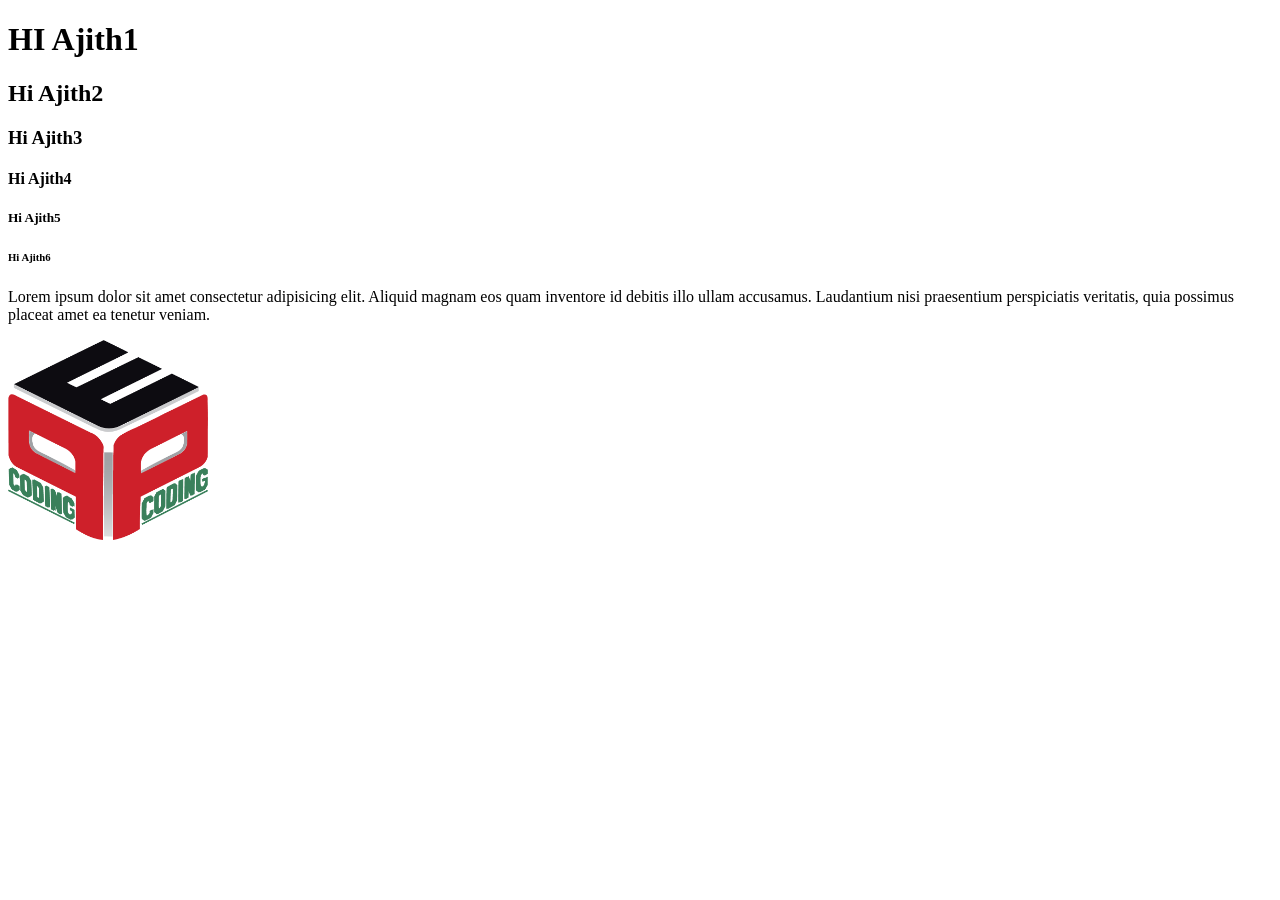
<file: Module1/Index.html>
<!DOCTYPE html>
<html lang="en">
<head>
    <meta charset="UTF-8">
    <meta http-equiv="X-UA-Compatible" content="IE=edge">
    <meta name="viewport" content="width=device-width, initial-scale=1.0">
    <title>Document</title>
    <style>
        .imgcontainer{
            width:200px;
            height:200px;
        }

        .imgcontainer>img{
           width:100%;
           height:100%;
        }
    </style>
</head>
<body>
     <!-- Heading H1 to H6 -->
     <h1>HI Ajith1</h1>
     <h2>Hi Ajith2</h2>
     <h3>Hi Ajith3</h3>
     <h4>Hi Ajith4</h4>
     <h5>Hi Ajith5</h5>
     <h6>Hi Ajith6</h6>

     <!-- Paragraph -->
    <p>Lorem ipsum dolor sit amet consectetur adipisicing elit. Aliquid magnam eos quam inventore id debitis illo ullam accusamus. Laudantium nisi praesentium perspiciatis veritatis, quia possimus placeat amet ea tenetur veniam.</p>
    <div class="imgcontainer">
        <img src="./logo2.png" alt="logo">
    </div>
</body>
</html>
</file>
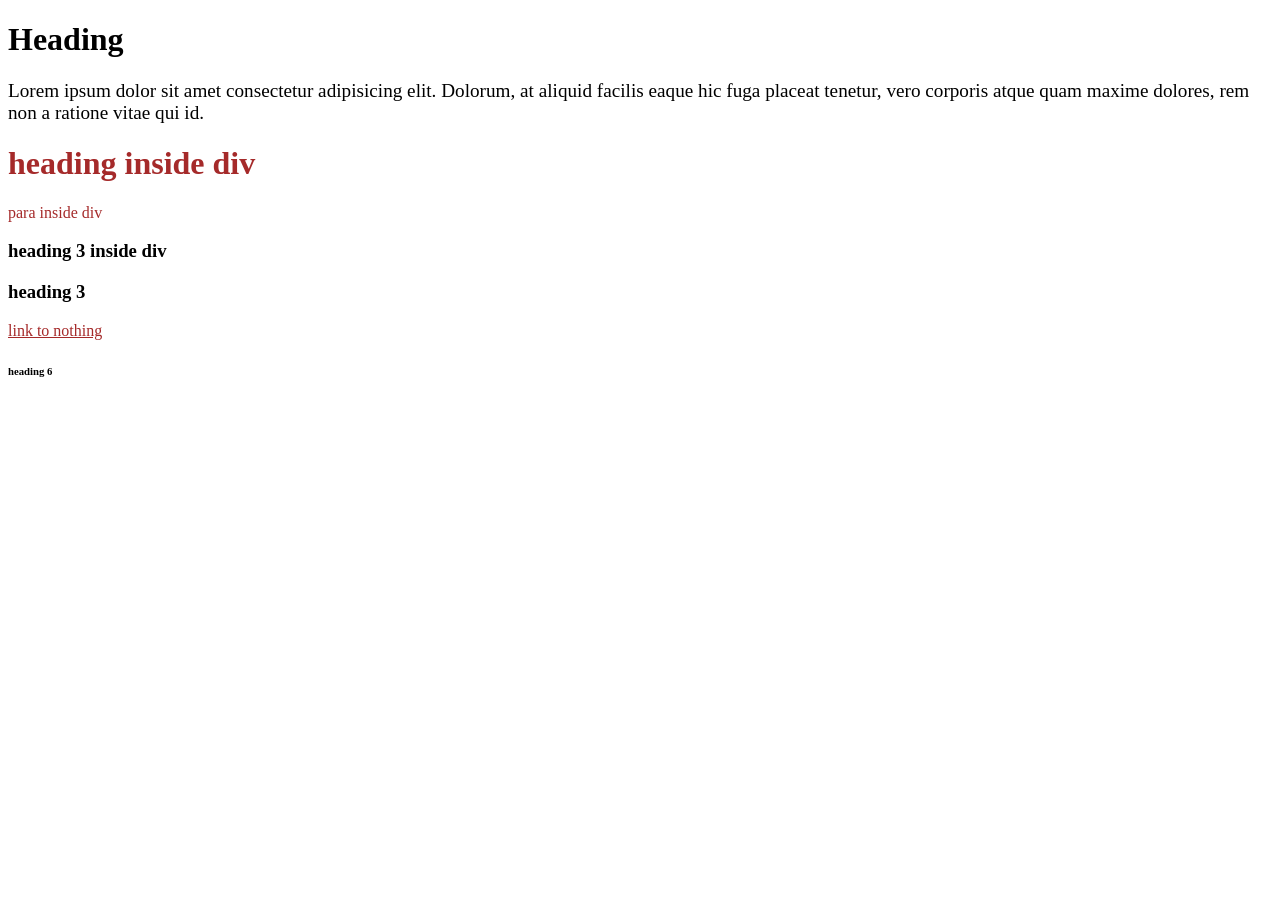
<file: Module1/Day3/selector_css.html>
<!DOCTYPE html>
<html lang="en">
<head>
    <meta charset="UTF-8">
    <meta http-equiv="X-UA-Compatible" content="IE=edge">
    <meta name="viewport" content="width=device-width, initial-scale=1.0">
    <title>Document</title>
    <style>
        /* *{
            color: brown;
        } */

        /* div{
            color:brown;
        } */

        /* class selector */
        .container{
            color: brown;
        }

        /* id selector */
        #one{
            font-size: larger;
        }



    </style>
</head>
<body>
    <h1>Heading </h1>
    <p id="one">Lorem ipsum dolor sit amet consectetur adipisicing elit. Dolorum, at aliquid facilis eaque hic fuga placeat tenetur, vero corporis atque quam maxime dolores, rem non a ratione vitae qui id.</p>
    <div class="container">
        <h1>heading inside div</h1>
        <p>para inside div</p>
    </div>

    <div>
        <h3>heading 3 inside div</h3>
    </div
    >
    <h3>heading 3</h3>
    <a class="container" href="">link to nothing</a>
    <h6>heading 6</h6>

</body>
</html>
</file>
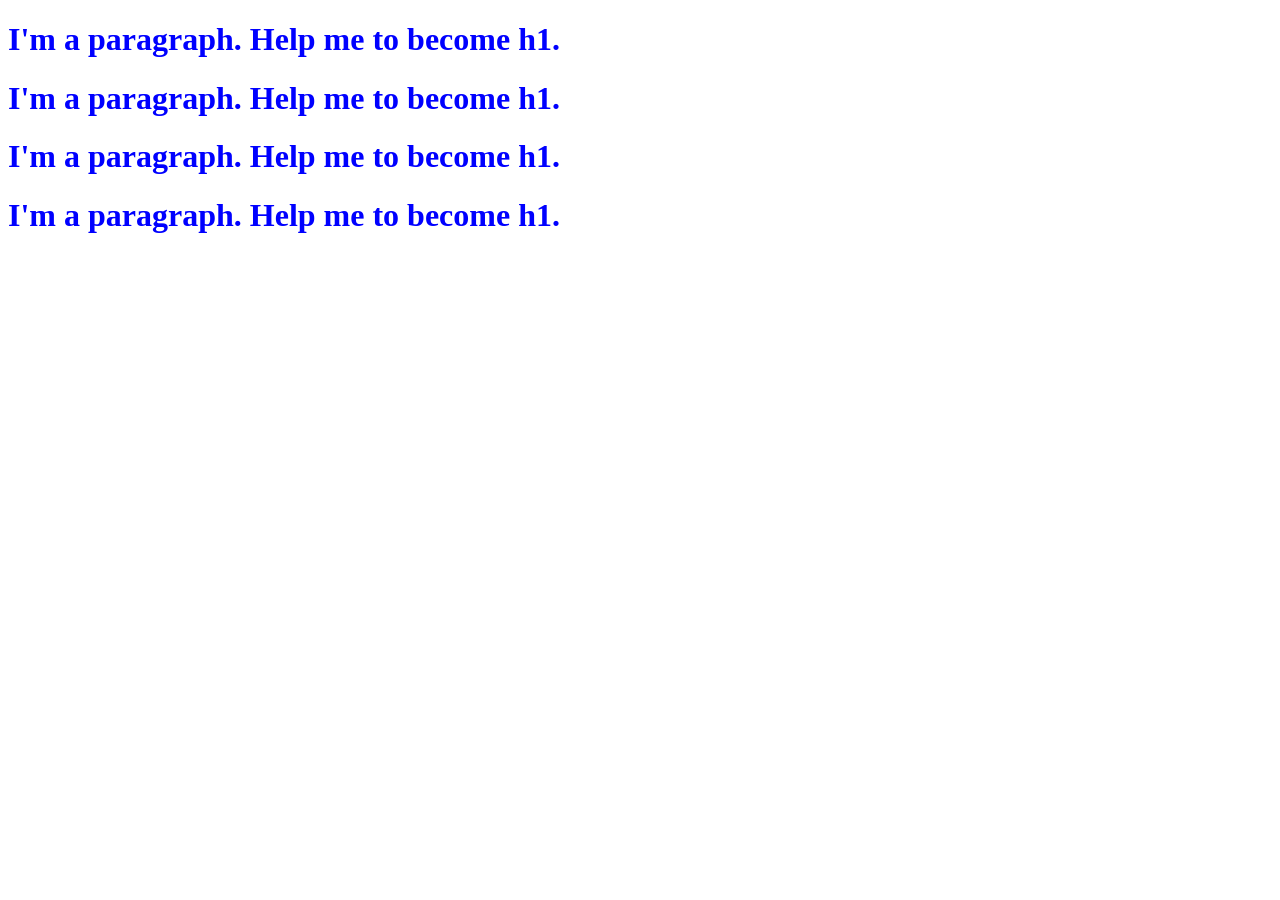
<file: Module1/Day3/css_selector_questions/q1.html>
<!DOCTYPE html>
<html lang="en">

<head>
    <meta charset="UTF-8">
    <meta name="viewport" content="width=device-width, initial-scale=1.0">
    <title>Document</title>

    <style>
        /* css selector */
        /* element selector */
        h1{
            color:blue;
        }
    </style>
</head>

<body>
    <!-- add css styles to all h1 tags making it blue   -->
    <h1>I'm a paragraph. Help me to become h1.</h1>
    <h1>I'm a paragraph. Help me to become h1.</h1>
    <h1>I'm a paragraph. Help me to become h1.</h1>
    <h1>I'm a paragraph. Help me to become h1.</h1>
</body>

</html>
</file>
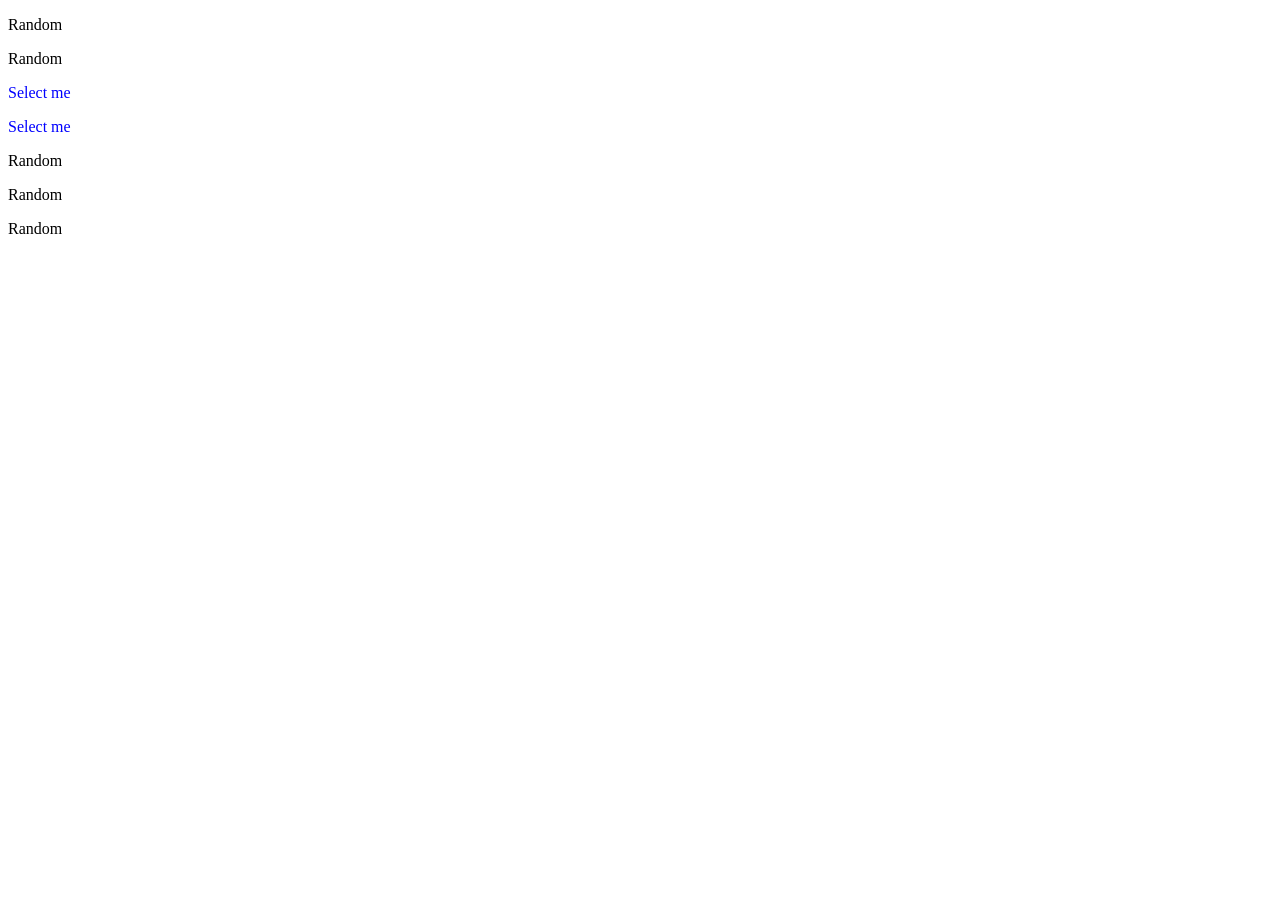
<file: Module1/Day3/css_selector_questions/q10.html>
<!DOCTYPE html>
<html lang="en">

<head>
    <meta charset="UTF-8" />
    <meta name="viewport" content="width=device-width, initial-scale=1.0" />
    <title>Document</title>
    <style>
        #the-one>.c1.c2{
            color:blue;
        }
        
    </style>
</head>

<body>
    <!-- Select the element with "Select me" and make it blue  -->
    <div class="some-class">
        <div id="the-one">
            <p>Random</p>
            <div>
                <p class="c1 c2">Random</p>
            </div>
            <p class="c1 c2">Select me</p>
            <div class="c1 c2">Select me</div>
        </div>
    </div>
    <div class="some-class">
        <p class="c1">Random</p>
        <p class="c2">Random</p>
        <p class="c1 c2">Random</p>
    </div>
</body>

</html>
</file>
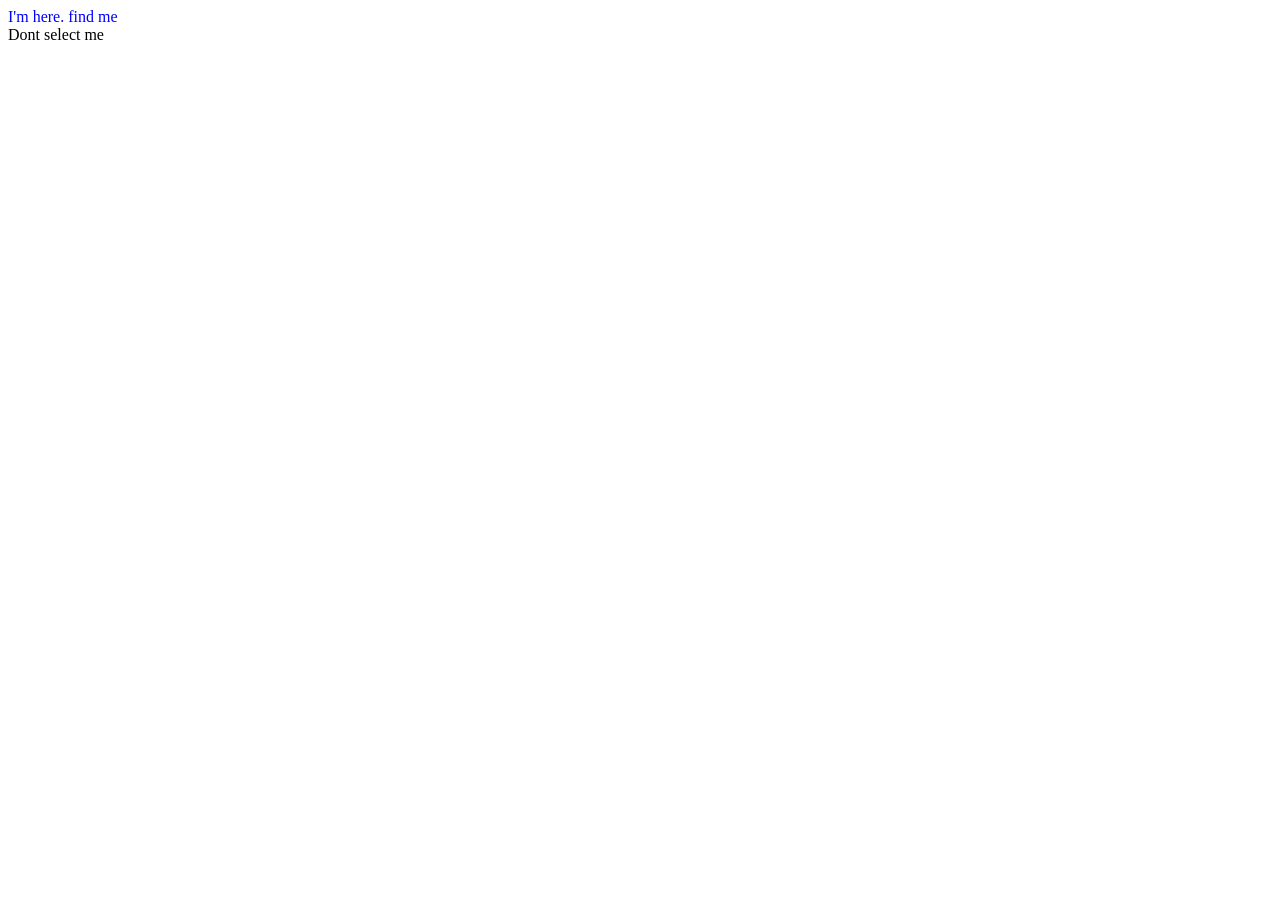
<file: Module1/Day3/css_selector_questions/q11.html>
<!DOCTYPE html>
<html lang="en">

<head>
  <meta charset="UTF-8" />
  <meta name="viewport" content="width=device-width, initial-scale=1.0" />
  <title>Document</title>
  <style>
    /* classes desendent */ 
    .c1 .c2{
        color:blue;
    }

  </style>
</head>

<body>
  <!-- Select "I'm here. find me" and make it blue  -->

  <div class="c1">
    <div>
      <div>
        <span>
          <div class="c2">I'm here. find me</div>
        </span>
      </div>
    </div>

  </div>
    <span>
      <div class="c2">Dont select me</div>
    </span>
</body>

</html>
</file>
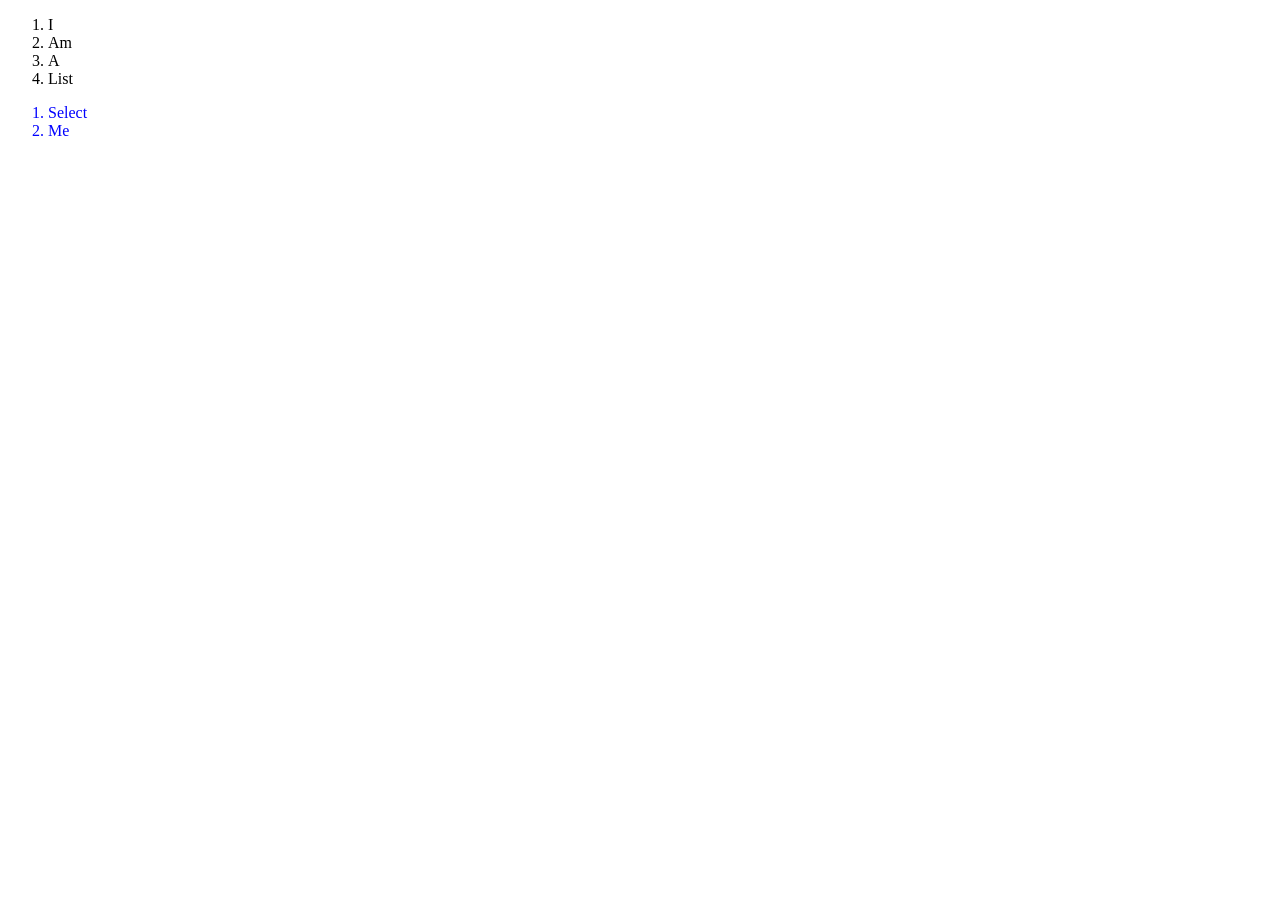
<file: Module1/Day3/css_selector_questions/q2.html>
<!DOCTYPE html>
<html lang="en">

<head>
    <meta charset="UTF-8">
    <meta name="viewport" content="width=device-width, initial-scale=1.0">
    <title>Document</title>
    <style>
        /* descendent selector */
        div{
            color:blue;
        }
    </style>
</head>

<body>
    <!-- write css selector to select the select,me list items make them blue -->
    
        <ol>
            <li>I</li>
            <li>Am</li>
            <li>A</li>
            <li>List</li>
        </ol>
    

    <div>
        <ol>
            <li>Select</li>
            <li>Me</li>
        </ol>
    </div>
</body>

</html>
</file>
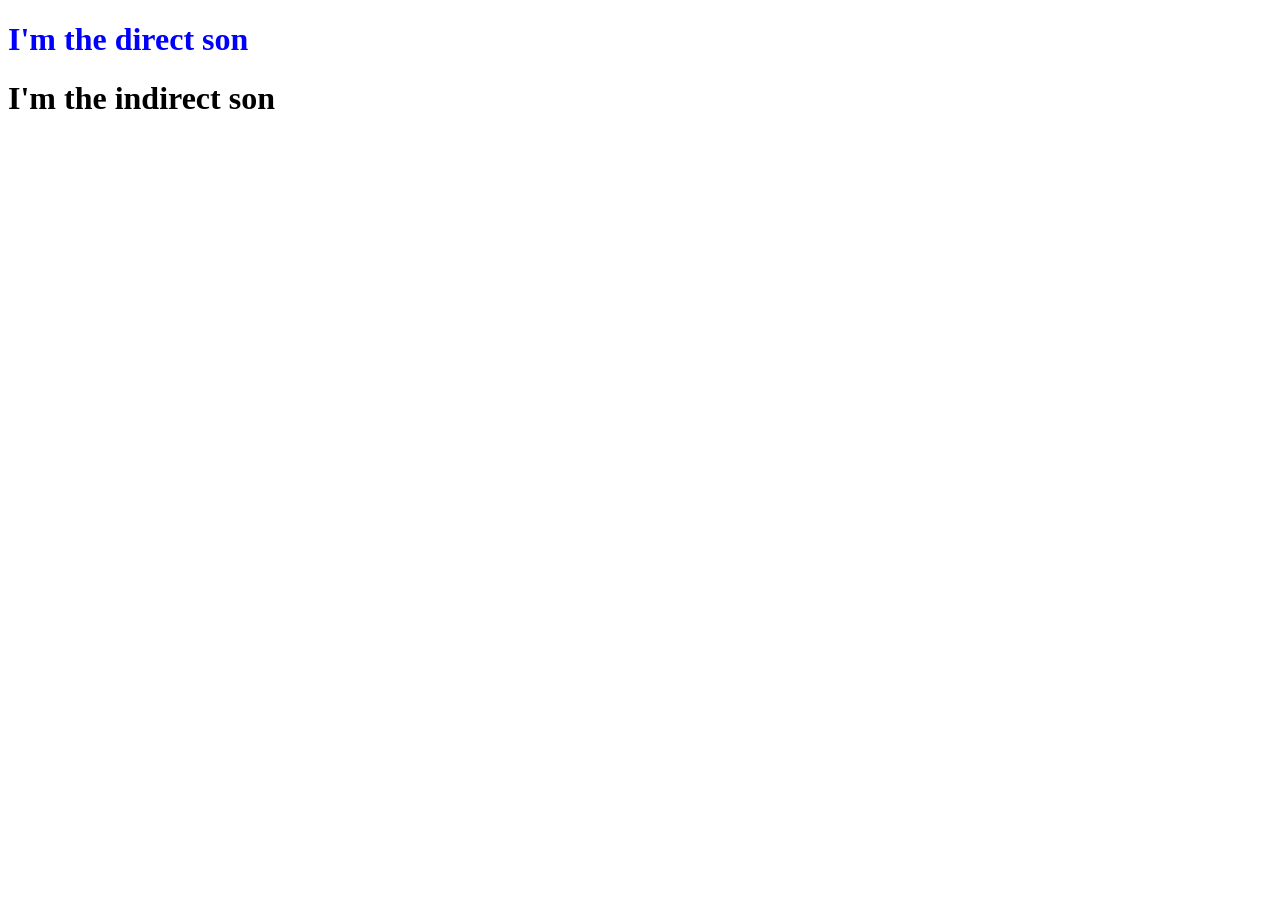
<file: Module1/Day3/css_selector_questions/q3.html>
<!DOCTYPE html>
<html lang="en">

<head>
    <meta charset="UTF-8">
    <meta name="viewport" content="width=device-width, initial-scale=1.0">
    <title>Document</title>
    <style>
        /* children selector */
        
        div>h1>span{
            color:blue;
        }
        
    </style>
</head>

<body>

    <!-- select "I'm the direct son" and make it blue -->

    <div>
        <h1>
            <span>I'm the direct son</span>
        </h1>
    </div>

    <div>
        <span>
            <h1>
                <span>I'm the indirect son</span>
            </h1>
        </span>
    </div>

</body>

</html>
</file>
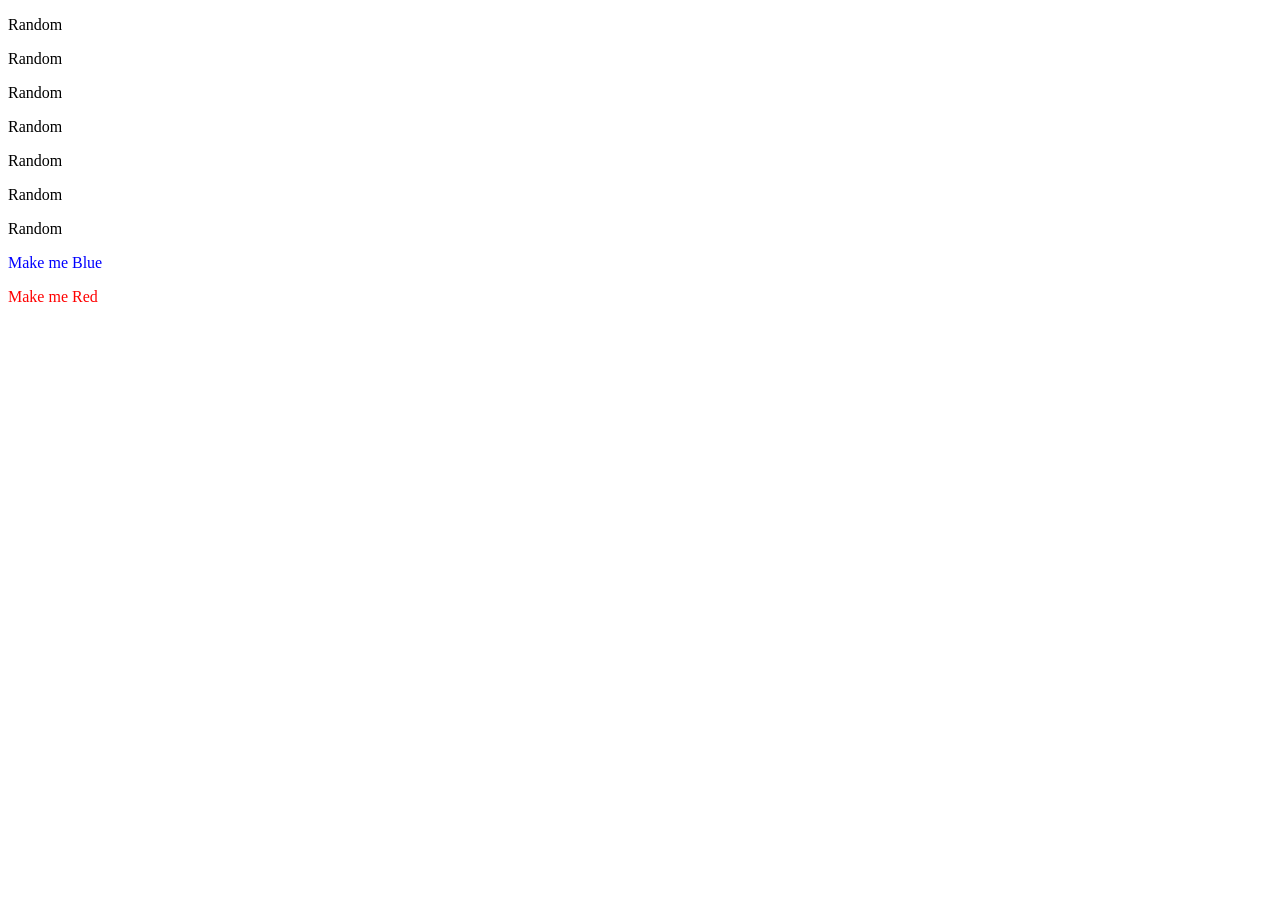
<file: Module1/Day3/css_selector_questions/q4.html>
<!DOCTYPE html>
<html lang="en">

<head>
    <meta charset="UTF-8">
    <meta name="viewport" content="width=device-width, initial-scale=1.0">
    <title>Document</title>
    <style>
        /* class selector */
        .class1{
            color:blue;
        }
        .class2{
            color: red;
        }
    </style>
</head>

<body>
    <!-- Select the make me p tags and make class 1 blue and class 2 red  -->
    <p>Random</p>
    <p>Random</p>
    <p>Random</p>
    <p>Random</p>
    <p>Random</p>
    <p>Random</p>
    <p>Random</p>

    <p class="class1">Make me Blue</p>
    <p class="class2">Make me Red</p>

</body>

</html>
</file>
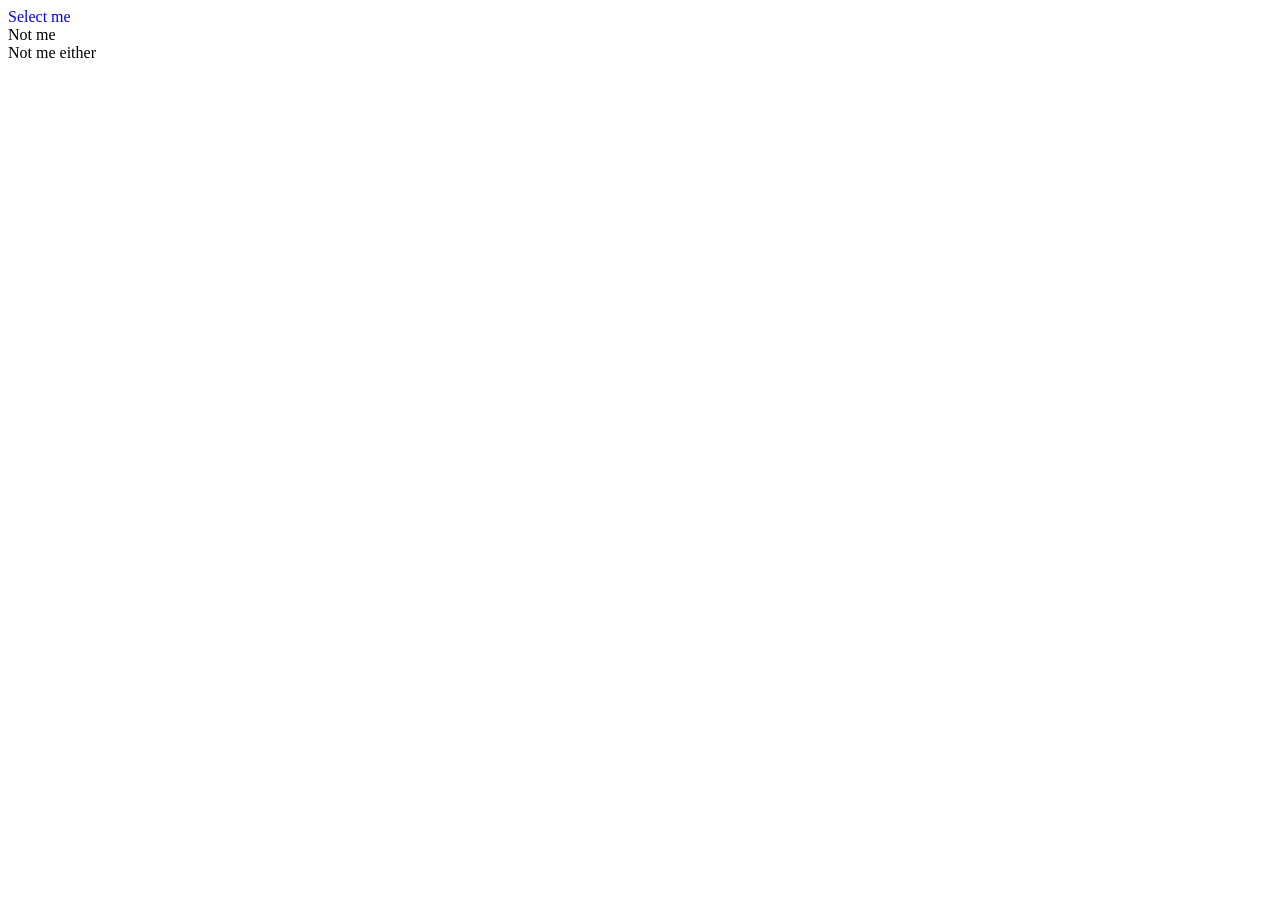
<file: Module1/Day3/css_selector_questions/q5.html>
<!DOCTYPE html>
<html lang="en">

<head>
    <meta charset="UTF-8">
    <meta name="viewport" content="width=device-width, initial-scale=1.0">
    <title>Document</title>
    <style>
        /* multiple class on same elements*/
        .m2.m1{
           color:blue; 
        }
       
    </style>
</head>

<body>
    <!-- Select the element with multiple classes(m1 & m2) and make them blue -->
    <div class="m1 m2">
        Select me
    </div>

    <div class="m1">Not me</div>
    <div class="m2">Not me either</div>
</body>

</html>
</file>
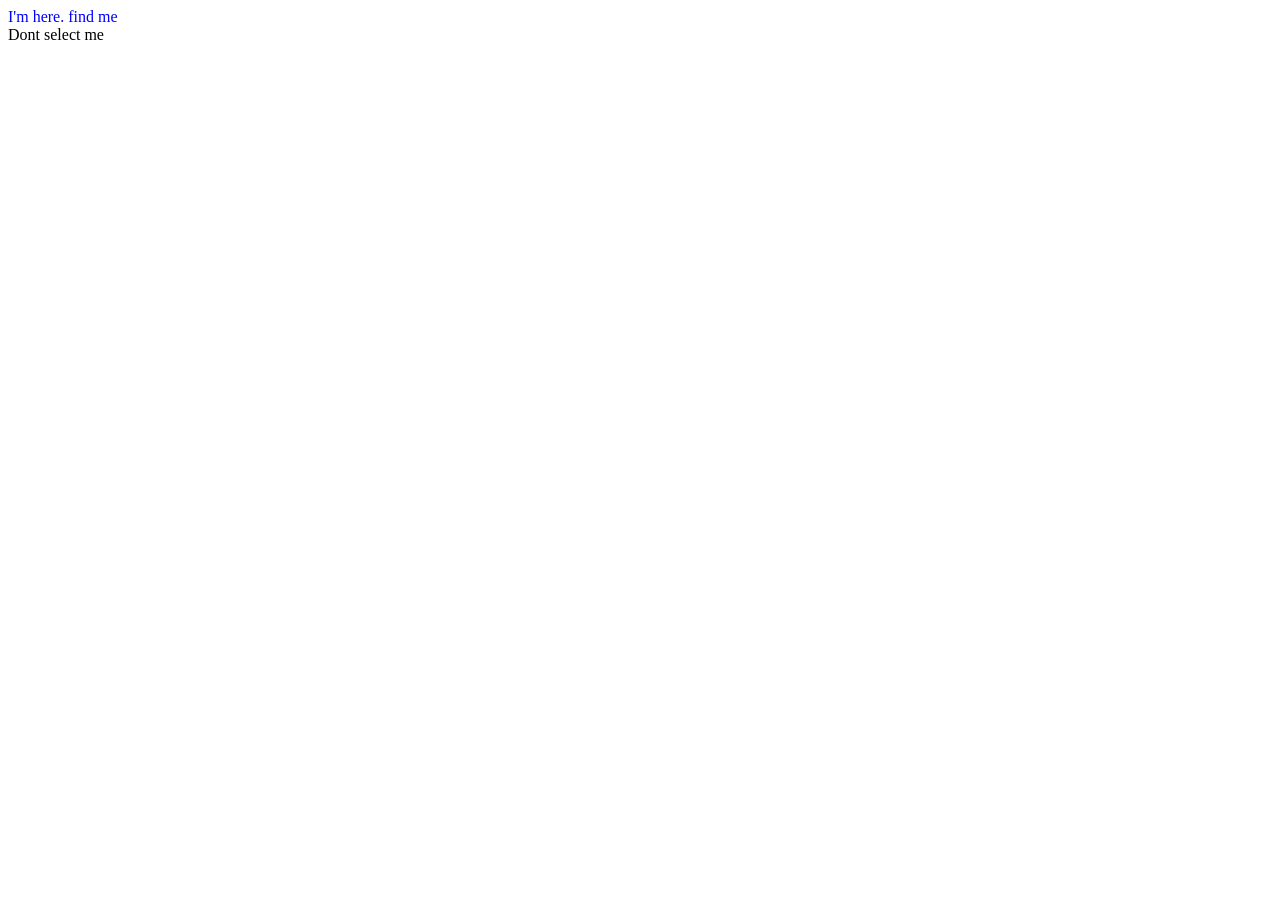
<file: Module1/Day3/css_selector_questions/q6.html>
<!DOCTYPE html>
<html lang="en">

<head>
  <meta charset="UTF-8" />
  <meta name="viewport" content="width=device-width, initial-scale=1.0" />
  <title>Document</title>
  <style>
    /* classes desendent */
    .c2{
      color:blue;
    } 
  </style>
</head>

<body>
  <!-- Select "I'm here. find me" and make it blue  -->

  <div class="c1">
    <div>
      <div>
        <span>
          <div class="c2">I'm here. find me</div>
        </span>
      </div>
    </div>

  </div>
    <span>
      <div class="c1">Dont select me</div>
    </span>
</body>

</html>
</file>
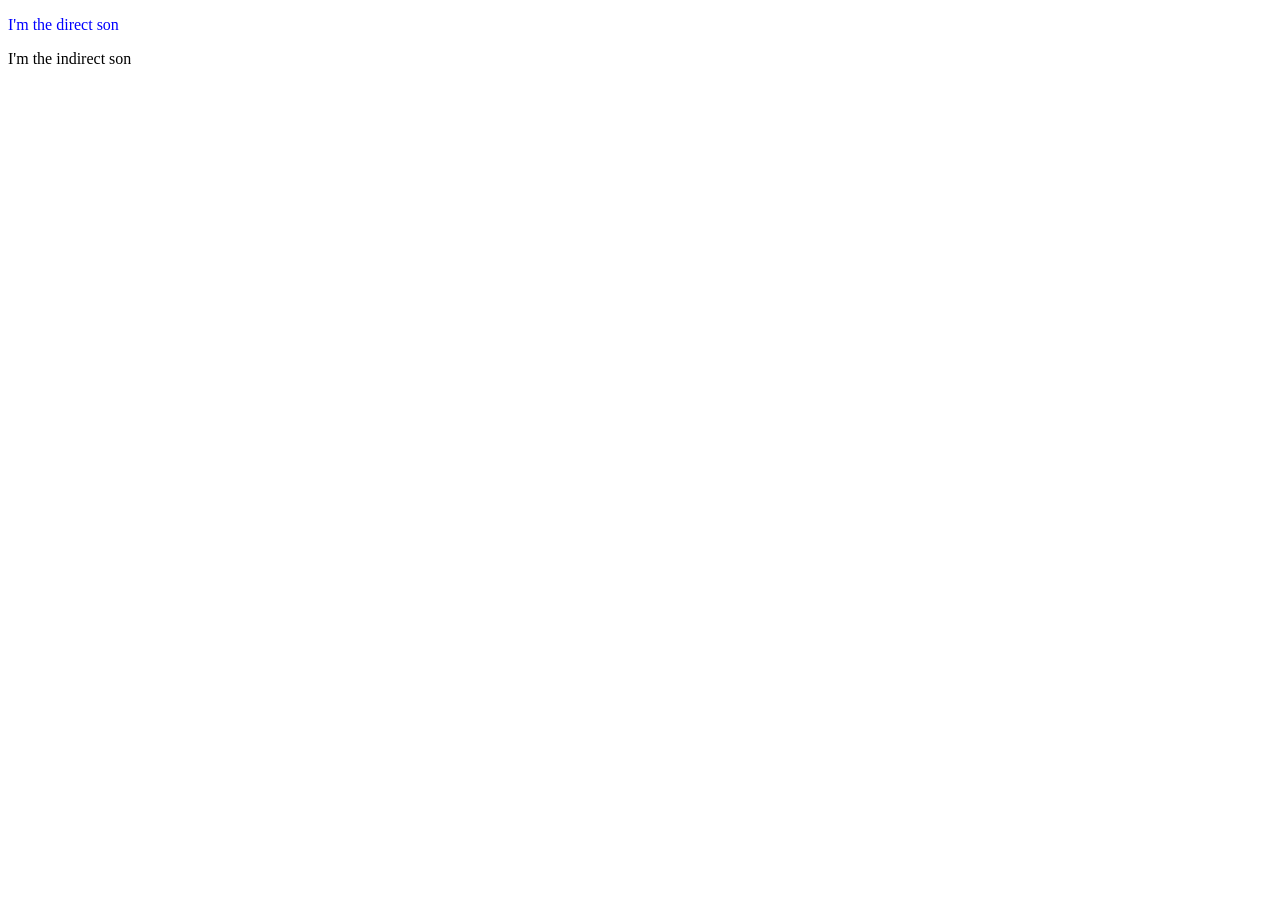
<file: Module1/Day3/css_selector_questions/q7.html>
<!DOCTYPE html>
<html lang="en">

<head>
    <meta charset="UTF-8">
    <meta name="viewport" content="width=device-width, initial-scale=1.0">
    <title>Document</title>
</head>
<style>
    /* class with children combinator */

      div>p{
          color:blue;
      }
</style>

<body>

    <!-- select "I'm the direct son" and make it blue  -->
    <div class="c1">
        <p>
            I'm the direct son
        </p>
    </div>

    <div class="c1">
        <span>
            <p>I'm the indirect son</p>
        </span>
    </div>

</body>

</html>
</file>
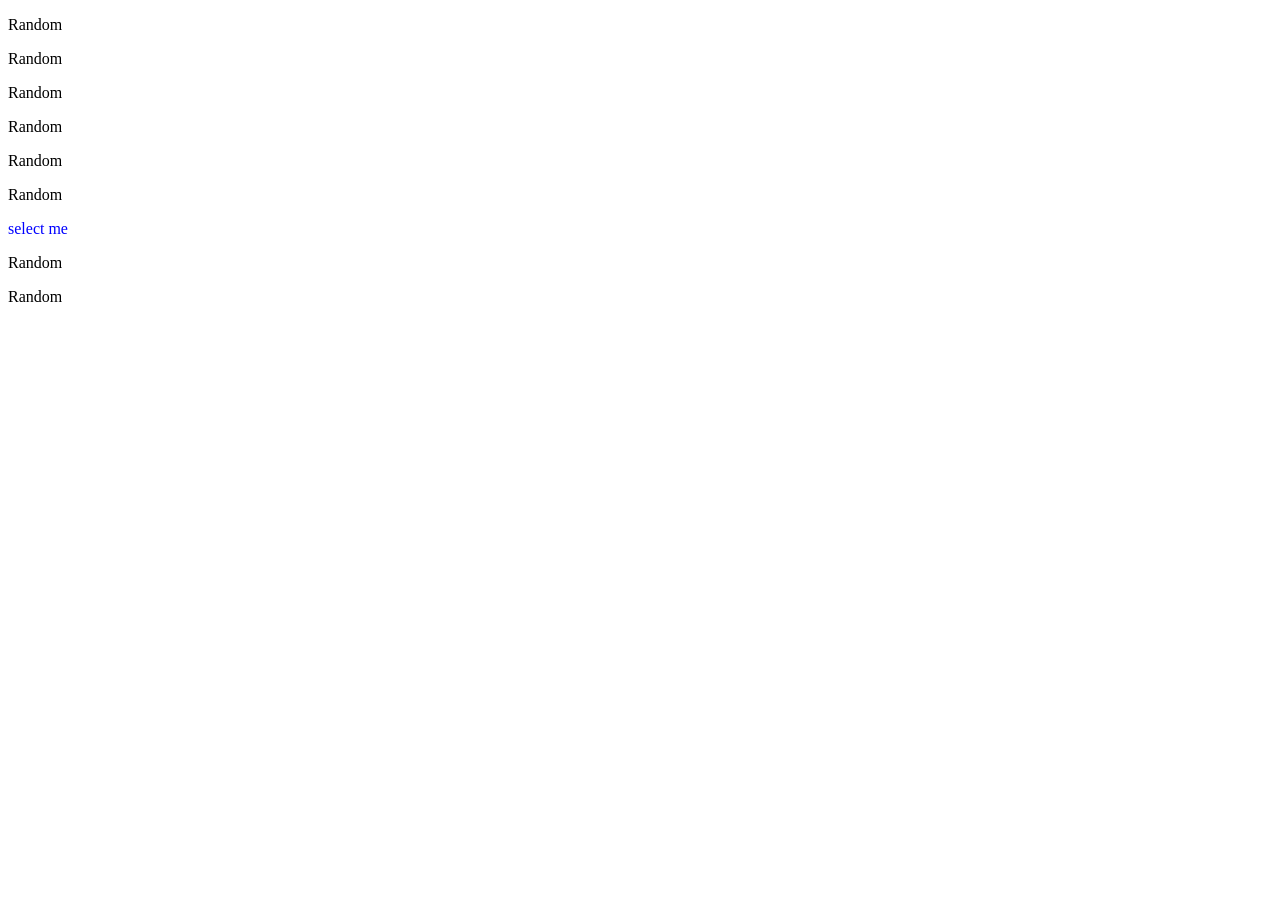
<file: Module1/Day3/css_selector_questions/q8.html>
<!DOCTYPE html>
<html lang="en">

<head>
    <meta charset="UTF-8">
    <meta name="viewport" content="width=device-width, initial-scale=1.0">
    <title>Document</title>
    <!-- id selector -->
    <style>
    #the-one{
        color:blue;
    }
    </style>
</head>


<body>
    <!-- Select s2 with id=the-one and m0ake it blue -->
    <p class="s1">Random</p>
    <p class="s1">Random</p>
    <p class="s1">Random</p>
    <p class="s1">Random</p>
    <p class="s2">Random</p>
    <p class="s2">Random</p>
    <p class="s2" id="the-one">select me</p>
    <p class="s2">Random</p>
    <p class="s2">Random</p>
</body>

</html>
</file>
